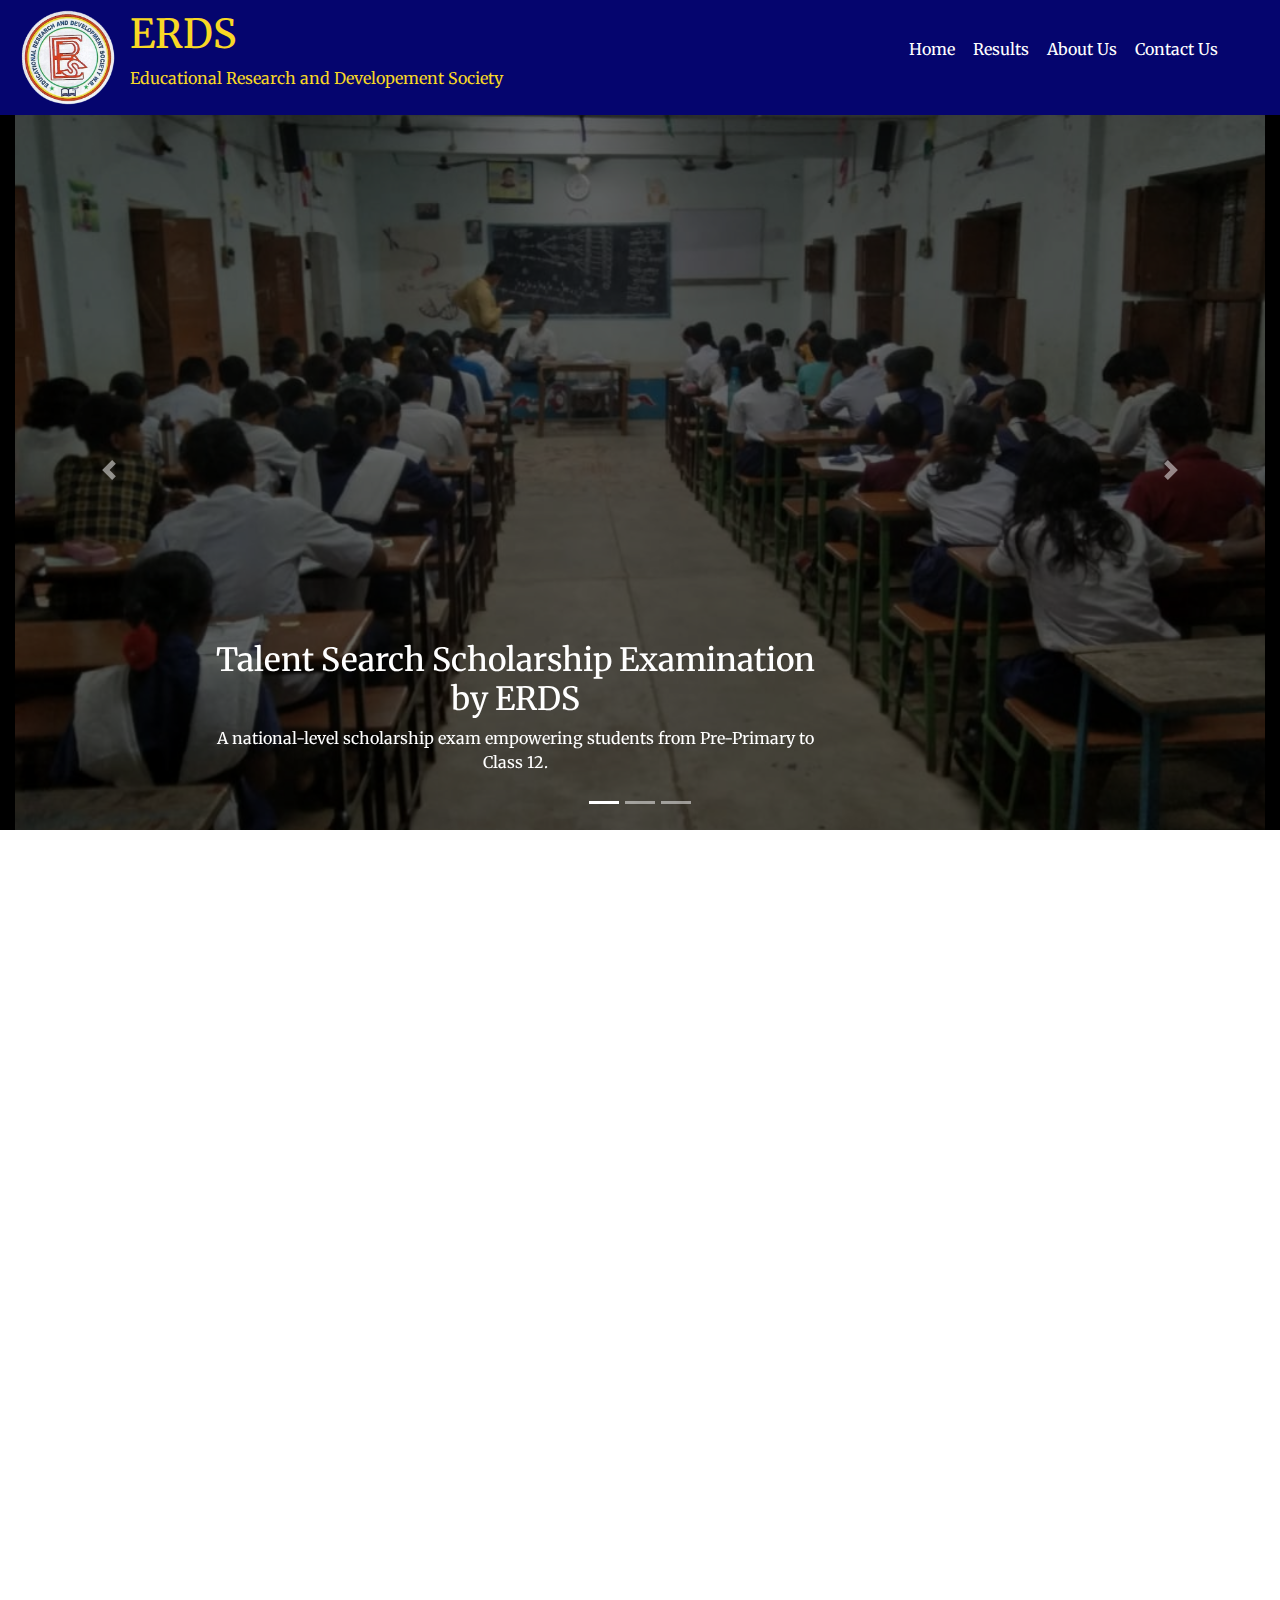
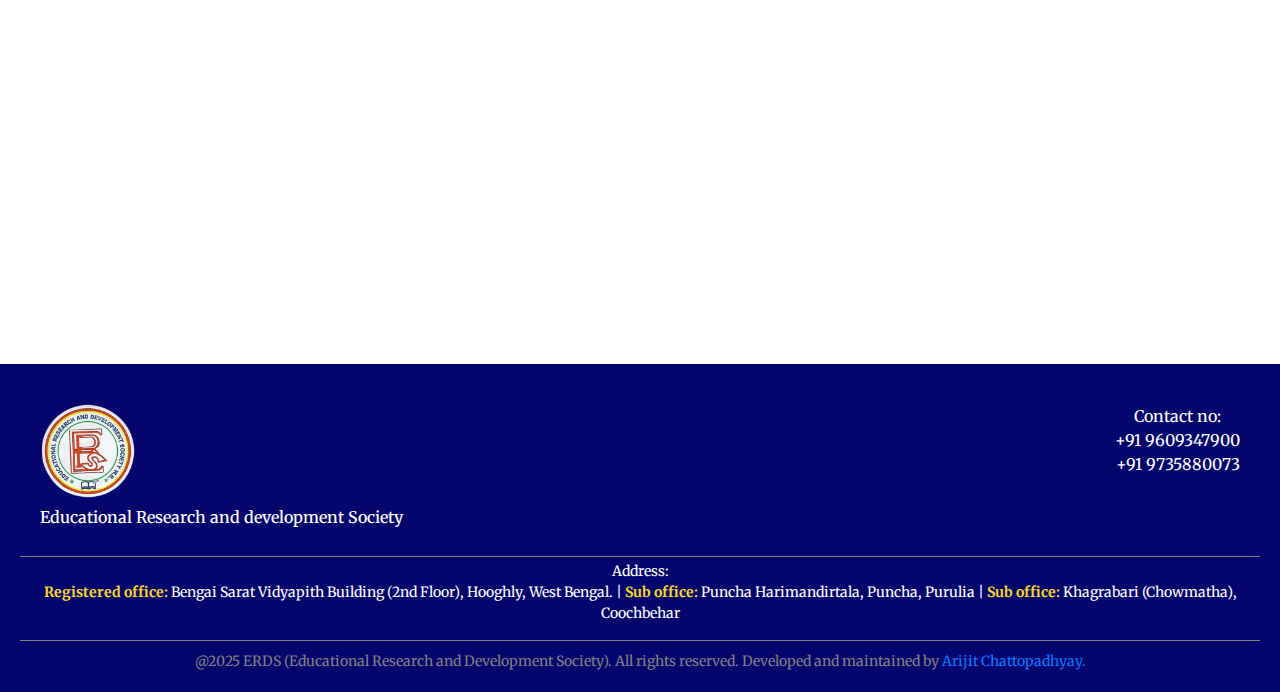
<file: index.html>
<!DOCTYPE html>
<html lang="en">

<head>
    <meta charset="UTF-8">
    <meta name="viewport" content="width=device-width, initial-scale=1.0">
    <meta http-equiv="X-UA-Compatible" content="ie=edge">
    <title>ERDS Talent Result – Official Online Result Portal</title>
    <meta name="description" content="Check ERDS Talent Exam results instantly. Search candidates, view scores, and access official result updates directly from the ERDS Talent Result portal." />
    <link rel="canonical" href="https://talenterds.netlify.app/" />
    <link rel="stylesheet" href="https://cdnjs.cloudflare.com/ajax/libs/twitter-bootstrap/4.6.0/css/bootstrap.min.css">
    <link rel="stylesheet" href="https://cdnjs.cloudflare.com/ajax/libs/font-awesome/5.15.4/css/all.min.css">
    <link rel="stylesheet" href="./css/style.css">
    <link rel="shortcut icon" href="./images/erds-logo.png" type="image/x-icon" sizes="32x32">


    <script type="application/ld+json">
{
  "@context": "https://schema.org",
  "@type": ["Organization","WebSite"],
  "name": "ERDS Talent Result",
  "url": "https://erdstalent.netlify.app/",
  "logo": "https://erdstalent.netlify.app/assets/logo.png",
  "potentialAction": {
    "@type": "SearchAction",
    "target": "https://erdstalent.netlify.app/result.html?q={search_term_string}",
    "query-input": "required name=search_term_string"
  }
}
</script>


</head>

<body>
    <!-- Header -->
    <header class="navbar">
        <div class="nav-logo">
            <img src="./images/erds-logo.png" alt="" class="src">
            <div>
                <h1>ERDS</h1>
                <span>Educational Research and Developement Society</span>
            </div>
        </div>

        <div class="nav-menu">
            <ul>
                <li><a href="index.html">Home</a></li>
                <li><a href="result.html">Results</a></li>
                <li><a href="about.html">About Us</a></li>
                <li><a href="contact.html">Contact Us</a></li>
                <li> <span class="navbar-toggler-icon"></span></li>


            </ul>
        </div>

    </header>



    <!-- Image slider -->
    <div class="container-fluid" id="slider-container">
        <div id="carouselExampleCaptions" class="carousel slide" data-ride="carousel">
            <ol class="carousel-indicators">
                <li data-target="#carouselExampleCaptions" data-slide-to="0" class="active"></li>
                <li data-target="#carouselExampleCaptions" data-slide-to="1"></li>
                <li data-target="#carouselExampleCaptions" data-slide-to="2"></li>
            </ol>
            <div class="carousel-inner">
                <div class="carousel-item active">
                    <img src="./images/banner1.jpg" class="d-block w-100" alt="...">
                    <div class="carousel-caption w-50 d-none d-md-block">
                        <h2>Talent Search Scholarship Examination by ERDS</h2>
                        <p>A national-level scholarship exam empowering students from Pre-Primary to Class 12.</p>
                    </div>
                </div>
                <div class="carousel-item">
                    <img src="./images/banner2.jpg" class="d-block w-100" alt="...">
                    <div class="carousel-caption w-50 d-none d-md-block">
                        <h2>Unlock Your Academic Potential with TSSE</h2>
                        <p>ERDS rewards excellence through TSSE—designed to discover and support bright young minds.</p>
                    </div>
                </div>
                <div class="carousel-item">
                    <img src="./images/banner3.jpg" class="d-block w-100" alt="...">
                    <div class="carousel-caption w-50 d-none d-md-block">
                        <h2>ERDS Presents TSSE: Recognizing Talent, Rewarding Merit</h2>
                        <p>Participate in the Talent Search Scholarship Examination and take your first step toward a
                            brighter educational future.</p>
                    </div>
                </div>
            </div>
            <button class="carousel-control-prev" type="button" data-target="#carouselExampleCaptions"
                data-slide="prev">
                <span class="carousel-control-prev-icon" aria-hidden="true"></span>
                <span class="sr-only">Previous</span>
            </button>
            <button class="carousel-control-next" type="button" data-target="#carouselExampleCaptions"
                data-slide="next">
                <span class="carousel-control-next-icon" aria-hidden="true"></span>
                <span class="sr-only">Next</span>
            </button>
        </div>
    </div>

    <!-- About us -->
    <section class="about-section" data-aos="fade-up">
        <h4>About us</h4>
        <div class="about-content">
            <div class="container-left">
                <p>The Educational Research and Development Society has launched the Talent Search Scholarship Exam as a
                    special initiative to support and recognize meritorious students across West Bengal. This exam aims
                    to identify and nurture students' talents by assessing their subject knowledge, mental ability, and
                    language skills through structured tests like SAT (Subject Ability Test), MAT (Mental Ability Test),
                    and LAT (Language Ability Test). It provides a comprehensive evaluation of a student’s academic
                    strengths and weaknesses. After the exam, each participant receives a computerized report card
                    detailing their performance, which helps them understand their capabilities and areas that need
                    improvement. This program not only encourages academic growth but also prepares students for various
                    competitive examinations such as those for banking, railways, SSC, PSC, WBCS, IAS, and
                    IPS...........
                </p>
                <button class="read-more">
                    <a href="about.html">Read More</a>

                </button>
            </div>
            <div class="container-right">
                <img src="./images/about.jpg" alt="" class="src">
            </div>
        </div>


        </div>
    </section>

    <!-- Service -->
    <section class="services" data-aos="fade-up">
        <h4>Our Services</h4>
        <div class="service-card">
            <div class="card-body">
                <div class="card-img">
                    <img src="./images/cardimage1.jpg" alt="">
                </div>
                <div class="card-heading">
                    <h5>Talent Search Scholarship Examination</h5>
                </div>
                <a href="talentdetails.html"><button class="card-btn">
                        Read More
                    </button></a>

            </div>
            <div class="card-body">
                <div class="card-img">
                    <img src="./images/cardimage2.jpg" alt="">
                </div>
                <div class="card-heading">
                    <h5>Drawing Competetion</h5>
                </div>
                <a href="#"><button class="card-btn">
                        Read More
                    </button></a>

            </div>
            <!-- <div class="card-body">
                <div class="card-img">
                    <img src="./images/cardimage3.jpg" alt="">
                </div>
                <div class="card-heading">
                    <h5>Relif Fund</h5>
                </div>
                <button class="card-btn">
                    <a href="#">Read More</a>
                </button>
            </div> -->
        </div>
    </section>

    <!-- Gallery section -->

    <section class="gallery" data-aos="fade-up">
        <h4>Gallery</h4>

        <div id="multiCardCarousel" class="carousel slide" data-ride="carousel">
            <div class="carousel-inner">

                <!-- First Slide -->
                <div class="carousel-item active">
                    <div class="d-flex justify-content-around">
                        <div class="card" style="width: 20rem; padding: 20px; background-color: #05056E;">
                            <img src="./images/galleryimg1.jpg" class="card-img-top" alt="...">

                        </div>
                        <div class="card" style="width: 20rem; padding: 20px; background-color: #05056E; ">
                            <img src="./images/galleryimg2.jpg" class="card-img-top" alt="...">

                        </div>
                        <div class="card" style="width: 20rem; padding: 20px; background-color: #05056E;">
                            <img src="./images/galleryimg13.jpg" class="card-img-top" alt="...">

                        </div>
                    </div>
                </div>

                <!-- Second Slide -->
                <div class="carousel-item">
                    <div class="d-flex justify-content-around">
                        <div class="card" style="width: 20rem; padding: 20px; background-color: #05056E;">
                            <img src="./images/galleryimg12.jpg" class="card-img-top" alt="...">

                        </div>
                        <div class="card" style="width: 20rem; padding: 20px; background-color: #05056E;">
                            <img src="./images/galleryimg11.jpg" class="card-img-top" alt="...">

                        </div>
                        <div class="card" style="width: 20rem; padding: 20px; background-color: #05056E;">
                            <img src="./images/galleryimg10.jpg" class="card-img-top" alt="...">

                        </div>
                    </div>
                </div>

            </div>

            <!-- Controls -->
            <a class="carousel-control-prev" href="#multiCardCarousel" role="button" data-slide="prev">
                <span class="carousel-control-prev-icon"></span>
            </a>
            <a class="carousel-control-next" href="#multiCardCarousel" role="button" data-slide="next">
                <span class="carousel-control-next-icon"></span>
            </a>
        </div>
    </section>


    <footer>
        <div class="footer-body">
            <div class="brand-name">
                <img src="./images/erds-logo.png" alt="" class="src">
                <div>
                    <h6>Educational Research and development Society</h6>
                </div>
            </div>
            <div class="foooter-right">
                <div class="contact">
                    <p>Contact no: <br>
                        <a href="tel:+919609347900">+91 9609347900</a><br>
                        <a href="tel:+919735880073">+91 9735880073</a> <br>

                    </p>
                </div>

            </div>
        </div>

        <div class="address">
            <p> Address: <br>
                <span>Registered office: </span> Bengai Sarat Vidyapith Building (2nd Floor), Hooghly, West Bengal. |
                <span>Sub office: </span> Puncha Harimandirtala, Puncha, Purulia |
                <span>Sub office: </span> Khagrabari (Chowmatha), Coochbehar
            </p>
        </div>

        <div class="copyright">
            @2025 ERDS (Educational Research and Development Society). All rights reserved.
            Developed and maintained by <a href="https://bento.me/arijit-chattopadhyay" target="_blank"> Arijit
                Chattopadhyay. </a>
        </div>


    </footer>

    <script src="https://cdnjs.cloudflare.com/ajax/libs/jquery/3.5.1/jquery.min.js"></script>
    <script src="https://cdnjs.cloudflare.com/ajax/libs/popper.js/1.16.1/umd/popper.min.js"></script>
    <script src="https://cdnjs.cloudflare.com/ajax/libs/twitter-bootstrap/4.6.0/js/bootstrap.min.js"></script>
    <link href="https://unpkg.com/aos@2.3.1/dist/aos.css" rel="stylesheet">
    <script src="https://unpkg.com/aos@2.3.1/dist/aos.js"></script>
    <script src="./js/script.js"></script>
    <script>
        AOS.init();
    </script>

</body>

</html>
</file>
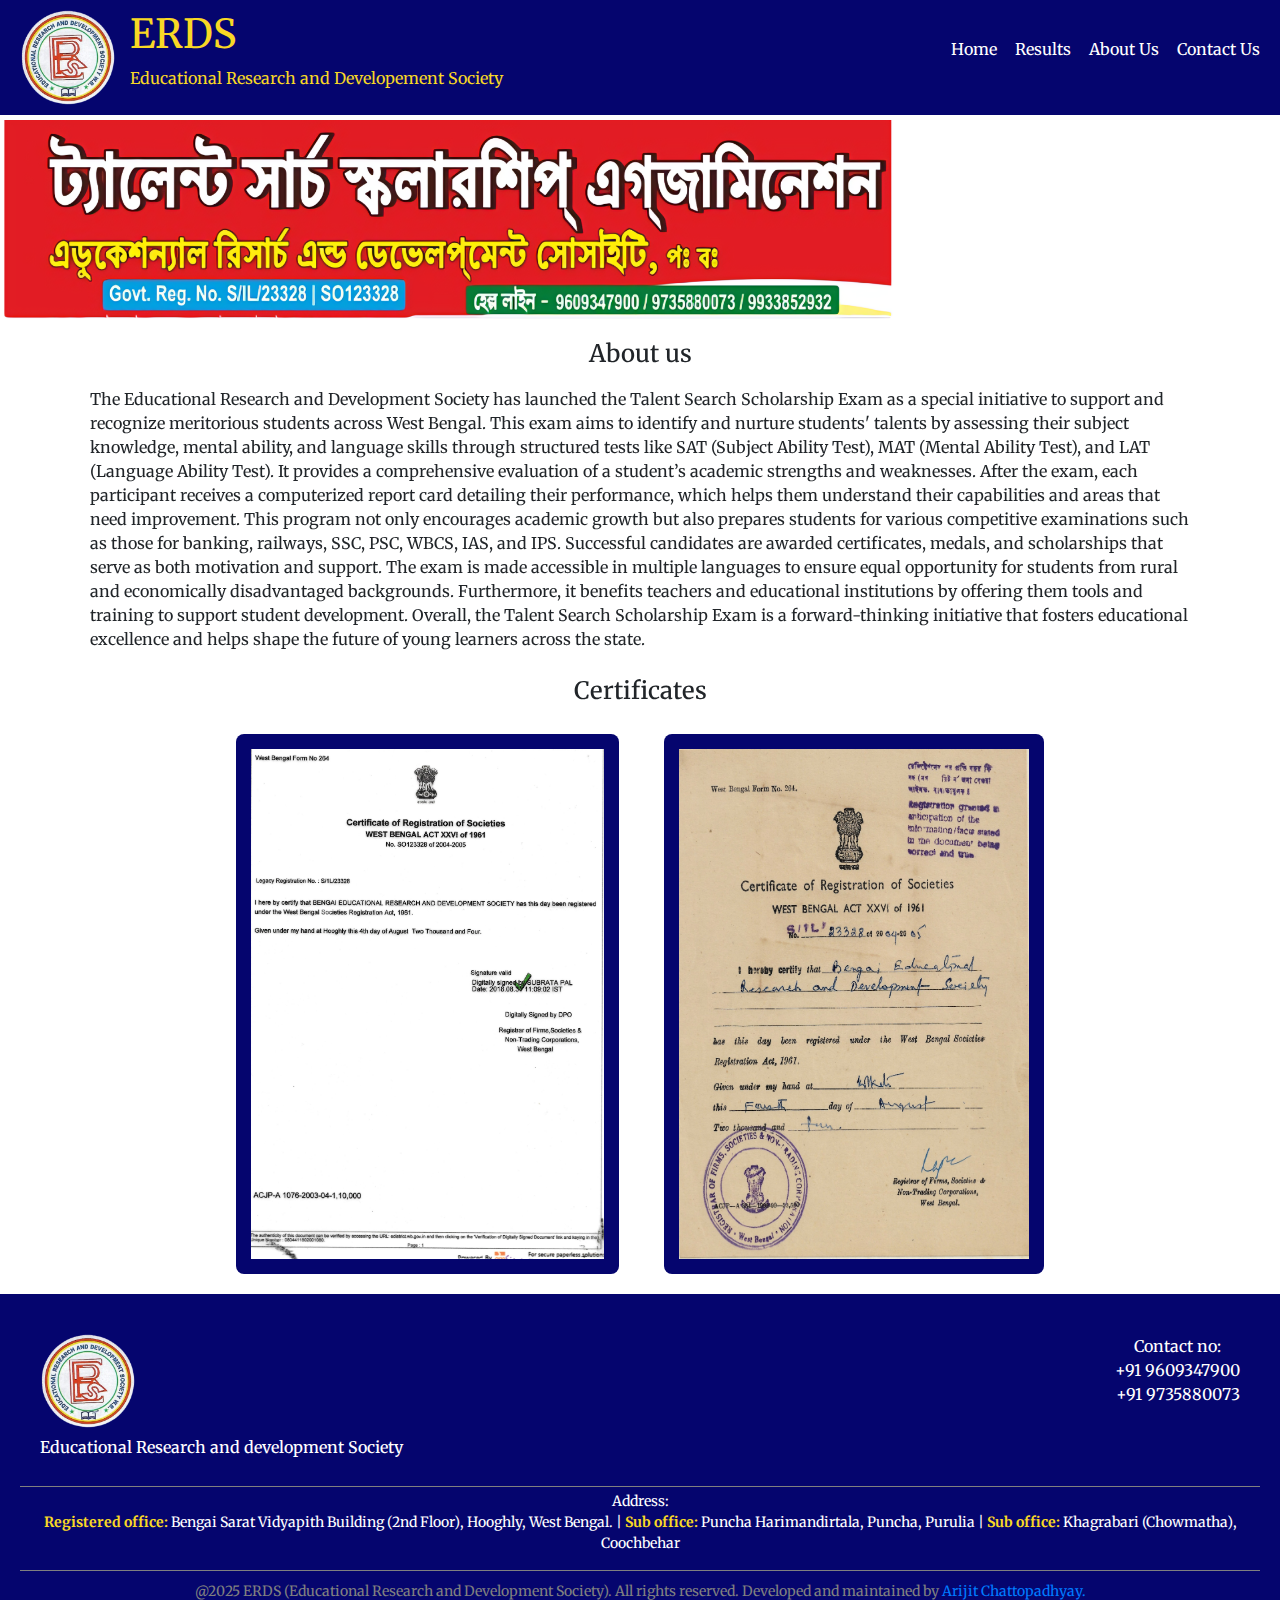
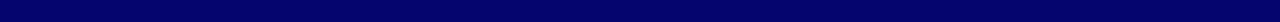
<file: about.html>
<!DOCTYPE html>
<html lang="en">

<head>
    <meta charset="UTF-8">
    <meta name="viewport" content="width=device-width, initial-scale=1.0">
    <meta http-equiv="X-UA-Compatible" content="ie=edge">
    <title>About ERDS Talent Result – Learn More About Us</title>
<meta name="description" content="Find out more about the ERDS Talent Result portal, its mission, and how it helps students and candidates check their exam results online." />
<link rel="canonical" href="https://talenterds.netlify.app/about.html" />
    <link rel="stylesheet" href="https://cdnjs.cloudflare.com/ajax/libs/twitter-bootstrap/4.6.0/css/bootstrap.min.css">
    <link rel="stylesheet" href="https://cdnjs.cloudflare.com/ajax/libs/font-awesome/5.15.4/css/all.min.css">
    <link rel="stylesheet" href="./css/style.css">
    <link rel="shortcut icon" href="./images/erds-logo.png" type="image/x-icon" sizes="32x32">
   
</head>

<body>
    <!-- Header -->
    <header class="navbar">
        <div class="nav-logo">
            <img src="./images/erds-logo.png" alt="" class="src">
            <div>
                <h1>ERDS</h1>
                <span>Educational Research and Developement Society</span>
            </div>
        </div>

        <div class="nav-menu">
            <ul>
                <li><a href="index.html">Home</a></li>
                <li><a href="result.html">Results</a></li>
                <li><a href="about.html">About Us</a></li>
                <li><a href="contact.html">Contact Us</a></li>


            </ul>
        </div>
    </header>

    <section class="about-banner">
        <img src="./images/aboutbanner (1).png" alt="" class="src">
    </section>

    <!-- About section -->
      <section class="about-section" data-aos="fade-up" >
        <h4>About us</h4>
        <div class="about-content">
            <div class="container-left" style="max-width: 1100px; margin: auto;">
                <p style="text-align:left;">The Educational Research and Development Society has launched the Talent Search Scholarship Exam as a special initiative to support and recognize meritorious students across West Bengal. This exam aims to identify and nurture students' talents by assessing their subject knowledge, mental ability, and language skills through structured tests like SAT (Subject Ability Test), MAT (Mental Ability Test), and LAT (Language Ability Test). It provides a comprehensive evaluation of a student’s academic strengths and weaknesses. After the exam, each participant receives a computerized report card detailing their performance, which helps them understand their capabilities and areas that need improvement. This program not only encourages academic growth but also prepares students for various competitive examinations such as those for banking, railways, SSC, PSC, WBCS, IAS, and IPS. Successful candidates are awarded certificates, medals, and scholarships that serve as both motivation and support. The exam is made accessible in multiple languages to ensure equal opportunity for students from rural and economically disadvantaged backgrounds. Furthermore, it benefits teachers and educational institutions by offering them tools and training to support student development. Overall, the Talent Search Scholarship Exam is a forward-thinking initiative that fosters educational excellence and helps shape the future of young learners across the state.
                </p>
                <!-- <button class="read-more">
                    <a href="about.html">Read More</a>

                </button> -->
            </div>            
        </div>    
        </div>


        <div class="certifications" data-aos="fade-up">
            <h4>Certificates</h4>
            <div class="certificates">
                <div class="certificates-card">
                    <img src="./images/erds  certiuficate new.jpg" alt="" class="src" id="first-cert">

                </div>
                <div class="certificates-card">
                    <img src="./images/erds certificate2 new.jpg" alt="" class="src" id="second-cert">

                </div>
            </div>
        </div>

    </section>




    <footer>
        <div class="footer-body">
        <div class="brand-name">
            <img src="./images/erds-logo.png" alt="" class="src">
            <div>
                <h6>Educational Research and development Society</h6>
            </div>
        </div>
        <div class="foooter-right">
            <div class="contact">
                <p>Contact no: <br>
                    <a href="tel:+919609347900">+91 9609347900</a><br>
                    <a href="tel:+919735880073">+91 9735880073</a> <br>

                </p>
            </div>          
          
        </div>
        </div>

        <div class="address">
                <p> Address:  <br>                  
                  <span>Registered office: </span> Bengai Sarat Vidyapith Building (2nd Floor), Hooghly, West Bengal. | 
                  <span>Sub office: </span> Puncha Harimandirtala, Puncha, Purulia | 
                  <span>Sub office: </span> Khagrabari (Chowmatha), Coochbehar
                </p>
            </div>

          <div class="copyright">
                @2025 ERDS (Educational Research and Development Society). All rights reserved.
                Developed and maintained by <a href="https://bento.me/arijit-chattopadhyay" target="_blank"> Arijit Chattopadhyay. </a>
            </div>


    </footer>

    <script src="https://cdnjs.cloudflare.com/ajax/libs/jquery/3.5.1/jquery.min.js"></script>
    <script src="https://cdnjs.cloudflare.com/ajax/libs/popper.js/1.16.1/umd/popper.min.js"></script>
    <script src="https://cdnjs.cloudflare.com/ajax/libs/twitter-bootstrap/4.6.0/js/bootstrap.min.js"></script>
    <link href="https://unpkg.com/aos@2.3.1/dist/aos.css" rel="stylesheet">
    <script src="https://unpkg.com/aos@2.3.1/dist/aos.js"></script>
     <script src="./js/script.js"></script>

    <script>
        AOS.init();
    </script>

</body>

</html>
</file>
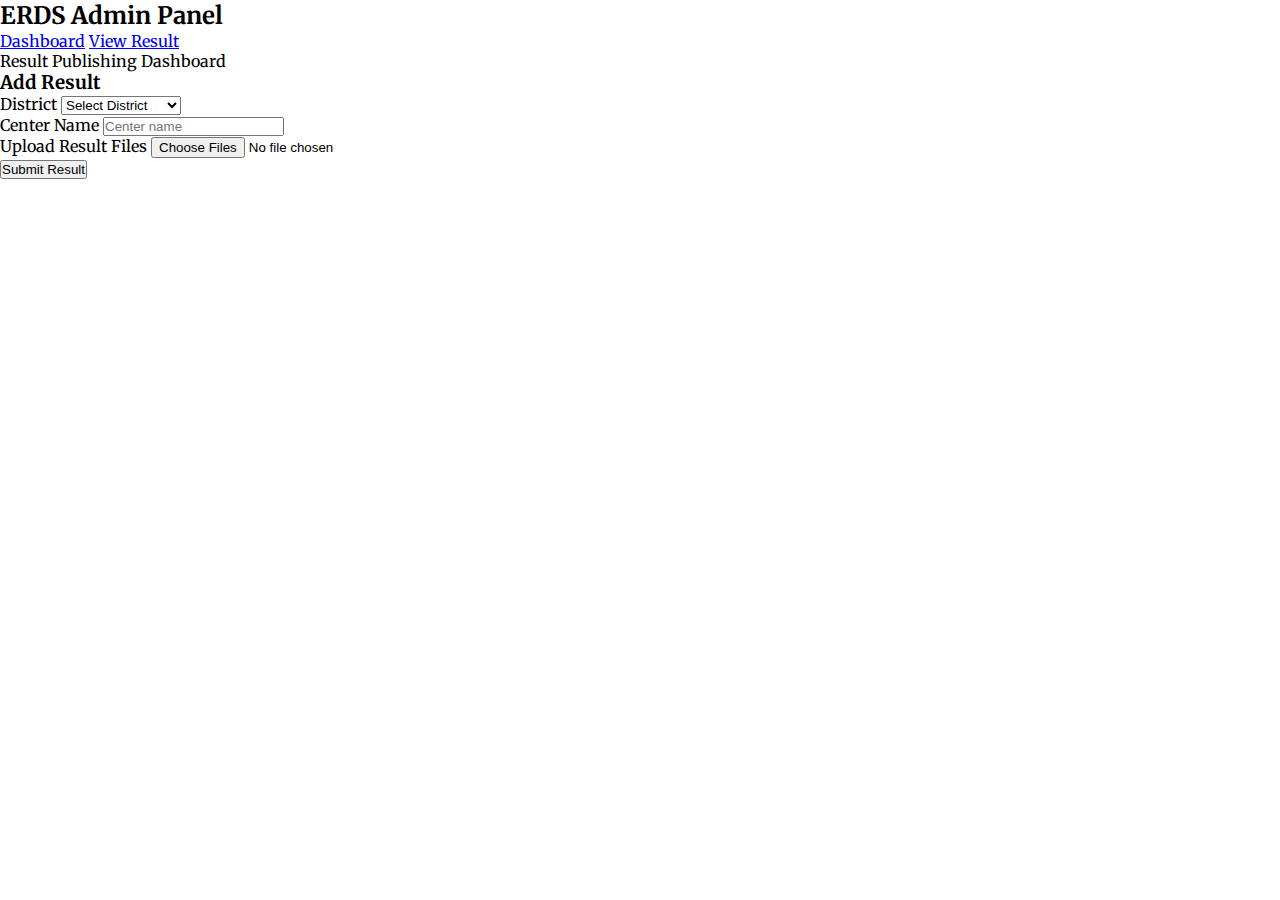
<file: dashboard.html>
<!doctype html>
<html lang="en">
  <head>
    <meta charset="UTF-8" />
    <meta name="viewport" content="width=device-width, initial-scale=1.0" />
    <title>ERDS Dashboard</title>
    <link rel="stylesheet" href="./css/style.css" />
  </head>
  <body>
    <div class="dashboard">
      <div class="sidebar">
        <h2>ERDS Admin Panel</h2>
        <a href="dashboard.html">Dashboard</a>
        <a href="view.html">View Result</a>
        <!-- <a href="manage.html">Manage Results</a> -->
      </div>

      <div class="main">
        <div class="header">Result Publishing Dashboard</div>


        <div class="card">
          <h3>Add Result</h3>
          <form>
            <div class="form-group">
              <label>District</label>
              <select>
                <option value="">Select District</option>
                <option>Bankura</option>
                <option>Hooghly</option>
                <option>Howrah</option>
                <option>Purba Burdwan</option>
                <option>Pasch Burdwan</option>
                <option>Birbhum</option>
                <option>Coochbihar</option>
                <option>Alipurduar</option>
                <option>Jhargram</option>
                <option>Pash Medinipur</option>
                <option>Purba Medinipur</option>
                <option>Purulia</option>
                <option>Mursidabad</option>
              </select>
            </div>

            <div class="form-group">
              <label>Center Name</label>
              <input type="text" placeholder="Center name" />
            </div>

            <div class="form-group">
              <label>Upload Result Files</label>
              <input type="file" multiple />
            </div>

            <button class="submit-btn">Submit Result</button>
          </form>
        </div>
      </div>
    </div>
  </body>
</html>
</file>
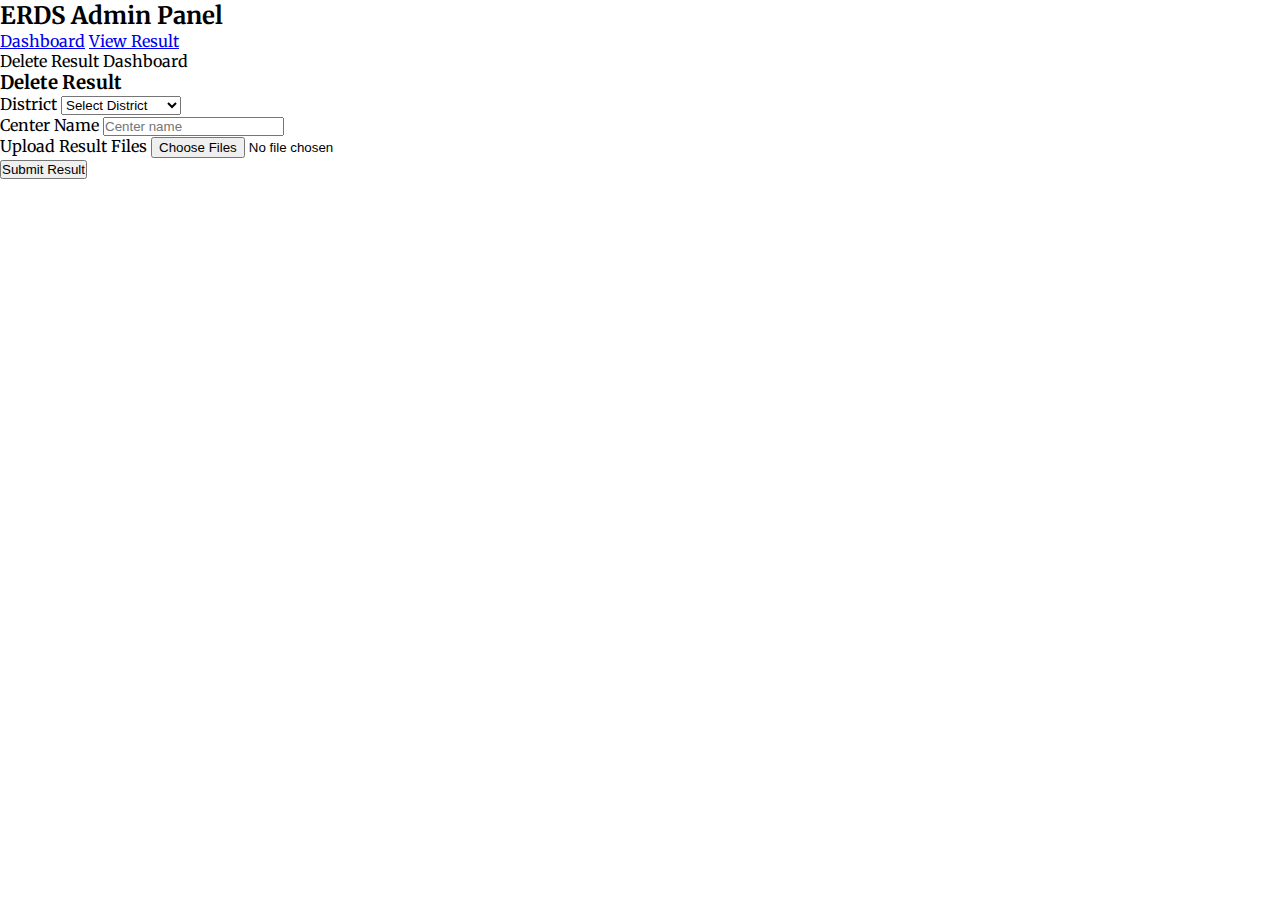
<file: deleteResult.html>
<!DOCTYPE html>
<html lang="en">
<head>
    <meta charset="UTF-8">
    <meta name="viewport" content="width=device-width, initial-scale=1.0">
    <title>Add Result</title>
    <link rel="stylesheet" href="./css/style.css">
</head>
<body>
    <div class="dashboard">
      <div class="sidebar">
        <h2>ERDS Admin Panel</h2>
        <a href="dashboard.html">Dashboard</a>
        <a href="view.html">View Result</a>
        <!-- <a href="manage.html">Manage Results</a> -->
      </div>

      <div class="main">
        <div class="header">Delete Result Dashboard</div>

    <div class="card">
          <h3>Delete Result</h3>
          <form>
            <div class="form-group">
              <label>District</label>
              <select>
                <option value="">Select District</option>
                <option>Bankura</option>
                <option>Hooghly</option>
                <option>Howrah</option>
                <option>Purba Burdwan</option>
                <option>Pasch Burdwan</option>
                <option>Birbhum</option>
                <option>Coochbihar</option>
                <option>Alipurduar</option>
                <option>Jhargram</option>
                <option>Pash Medinipur</option>
                <option>Purba Medinipur</option>
                <option>Purulia</option>
                <option>Mursidabad</option>
              </select>
            </div>

            <div class="form-group">
              <label>Center Name</label>
              <input type="text" placeholder="Center name" />
            </div>

            <div class="form-group">
              <label>Upload Result Files</label>
              <input type="file" multiple />
            </div>

            <button class="submit-btn">Submit Result</button>
          </form>
        </div>
    </div>
</div>
    
</body>
</html>
</file>
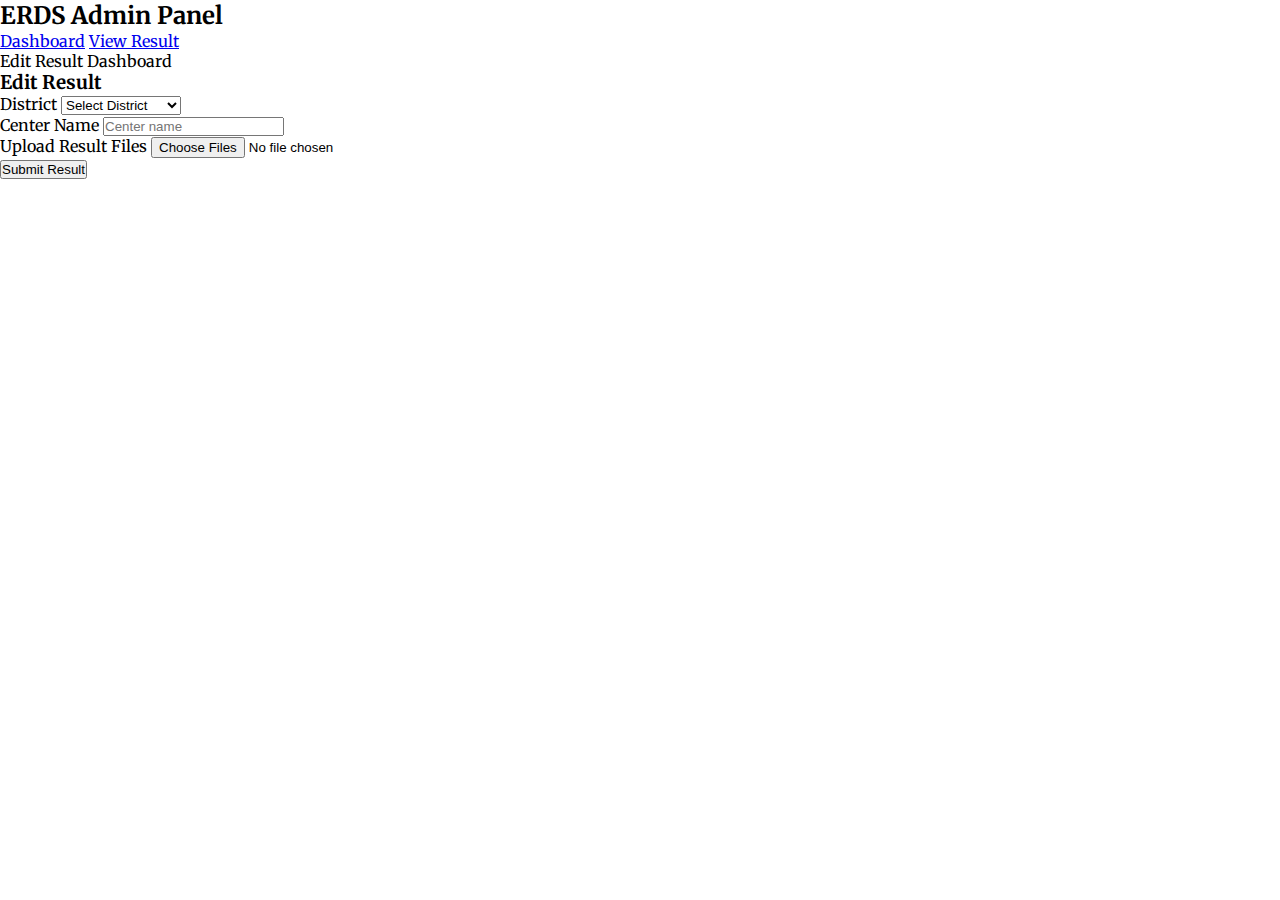
<file: editResult.html>
<!DOCTYPE html>
<html lang="en">
<head>
    <meta charset="UTF-8">
    <meta name="viewport" content="width=device-width, initial-scale=1.0">
    <title>Add Result</title>
    <link rel="stylesheet" href="./css/style.css">
</head>
<body>
    <div class="dashboard">
      <div class="sidebar">
        <h2>ERDS Admin Panel</h2>
        <a href="dashboard.html">Dashboard</a>
        <a href="view.html">View Result</a>
        <!-- <a href="manage.html">Manage Results</a> -->
      </div>

      <div class="main">
        <div class="header">Edit Result Dashboard</div>

    <div class="card">
          <h3>Edit Result</h3>
          <form>
            <div class="form-group">
              <label>District</label>
              <select>
                <option value="">Select District</option>
                <option>Bankura</option>
                <option>Hooghly</option>
                <option>Howrah</option>
                <option>Purba Burdwan</option>
                <option>Pasch Burdwan</option>
                <option>Birbhum</option>
                <option>Coochbihar</option>
                <option>Alipurduar</option>
                <option>Jhargram</option>
                <option>Pash Medinipur</option>
                <option>Purba Medinipur</option>
                <option>Purulia</option>
                <option>Mursidabad</option>
              </select>
            </div>

            <div class="form-group">
              <label>Center Name</label>
              <input type="text" placeholder="Center name" />
            </div>

            <div class="form-group">
              <label>Upload Result Files</label>
              <input type="file" multiple />
            </div>

            <button class="submit-btn">Submit Result</button>
          </form>
        </div>
    </div>
</div>
    
</body>
</html>
</file>
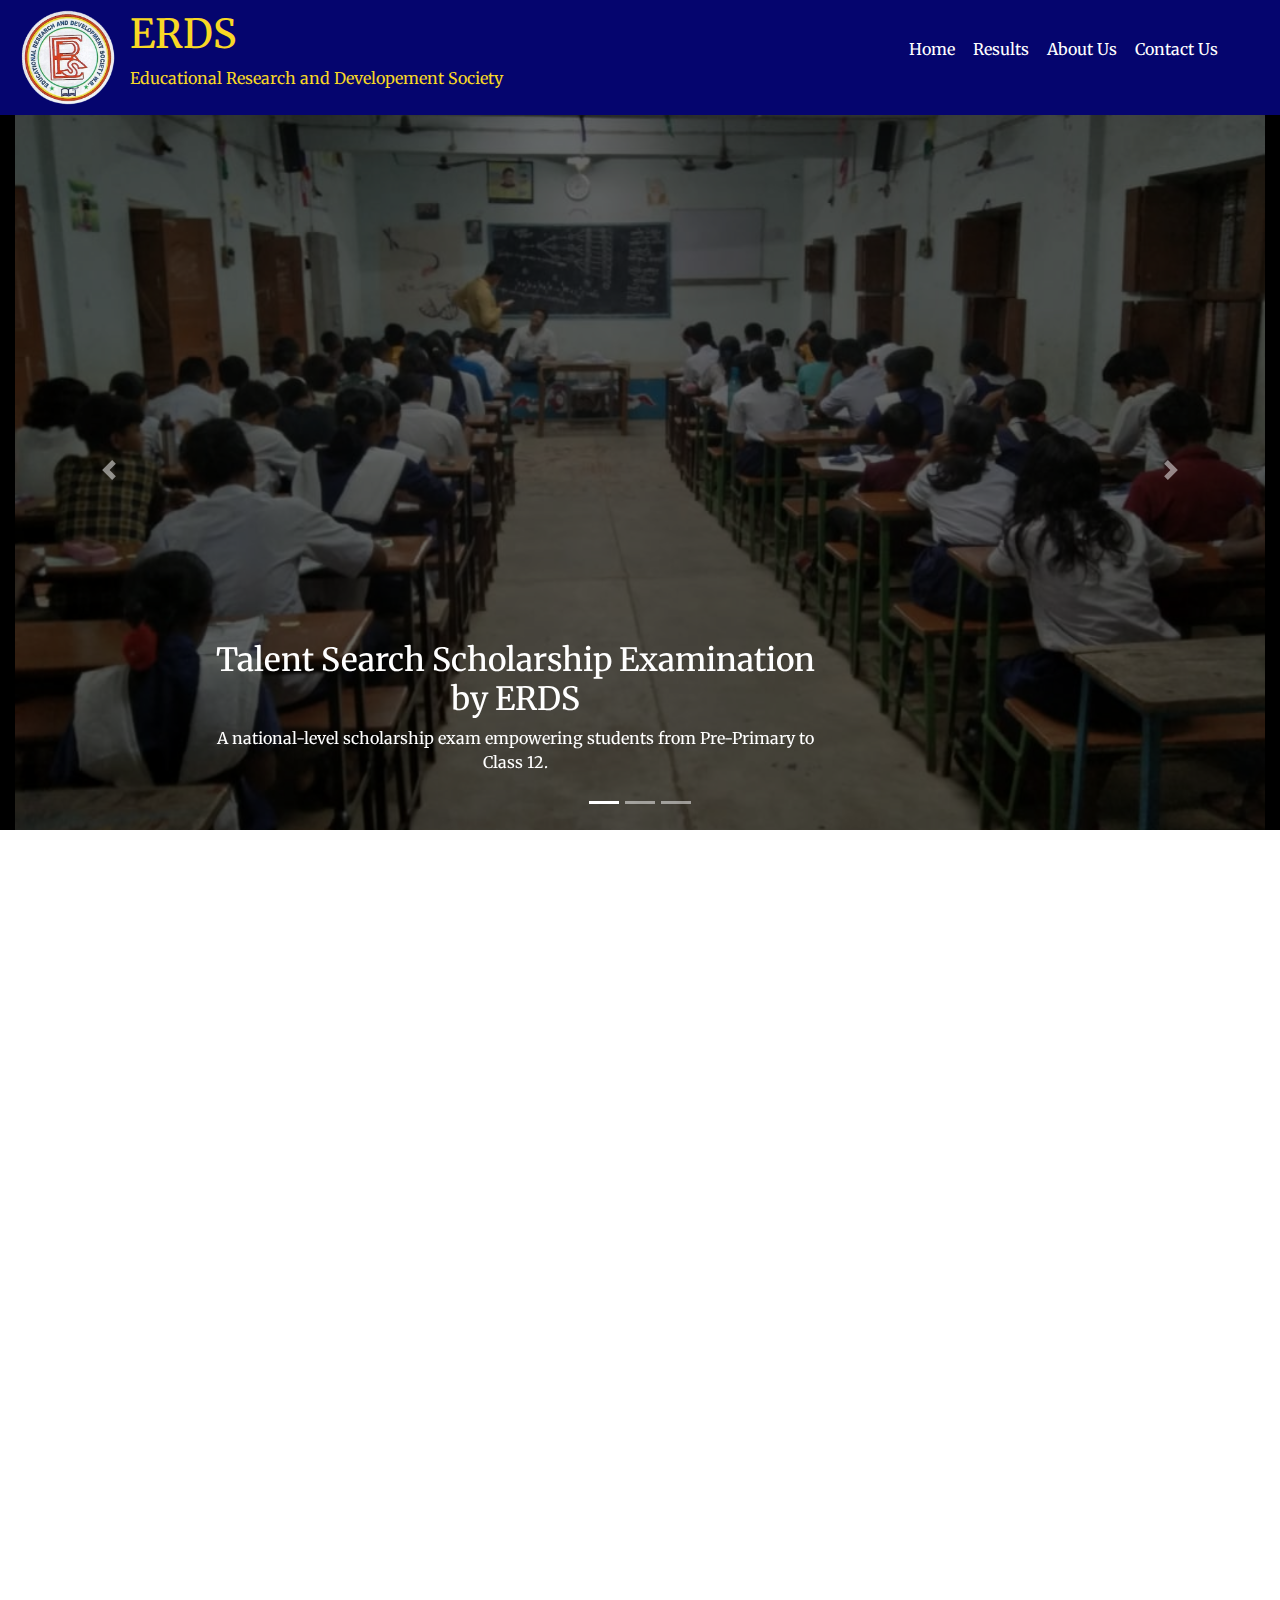
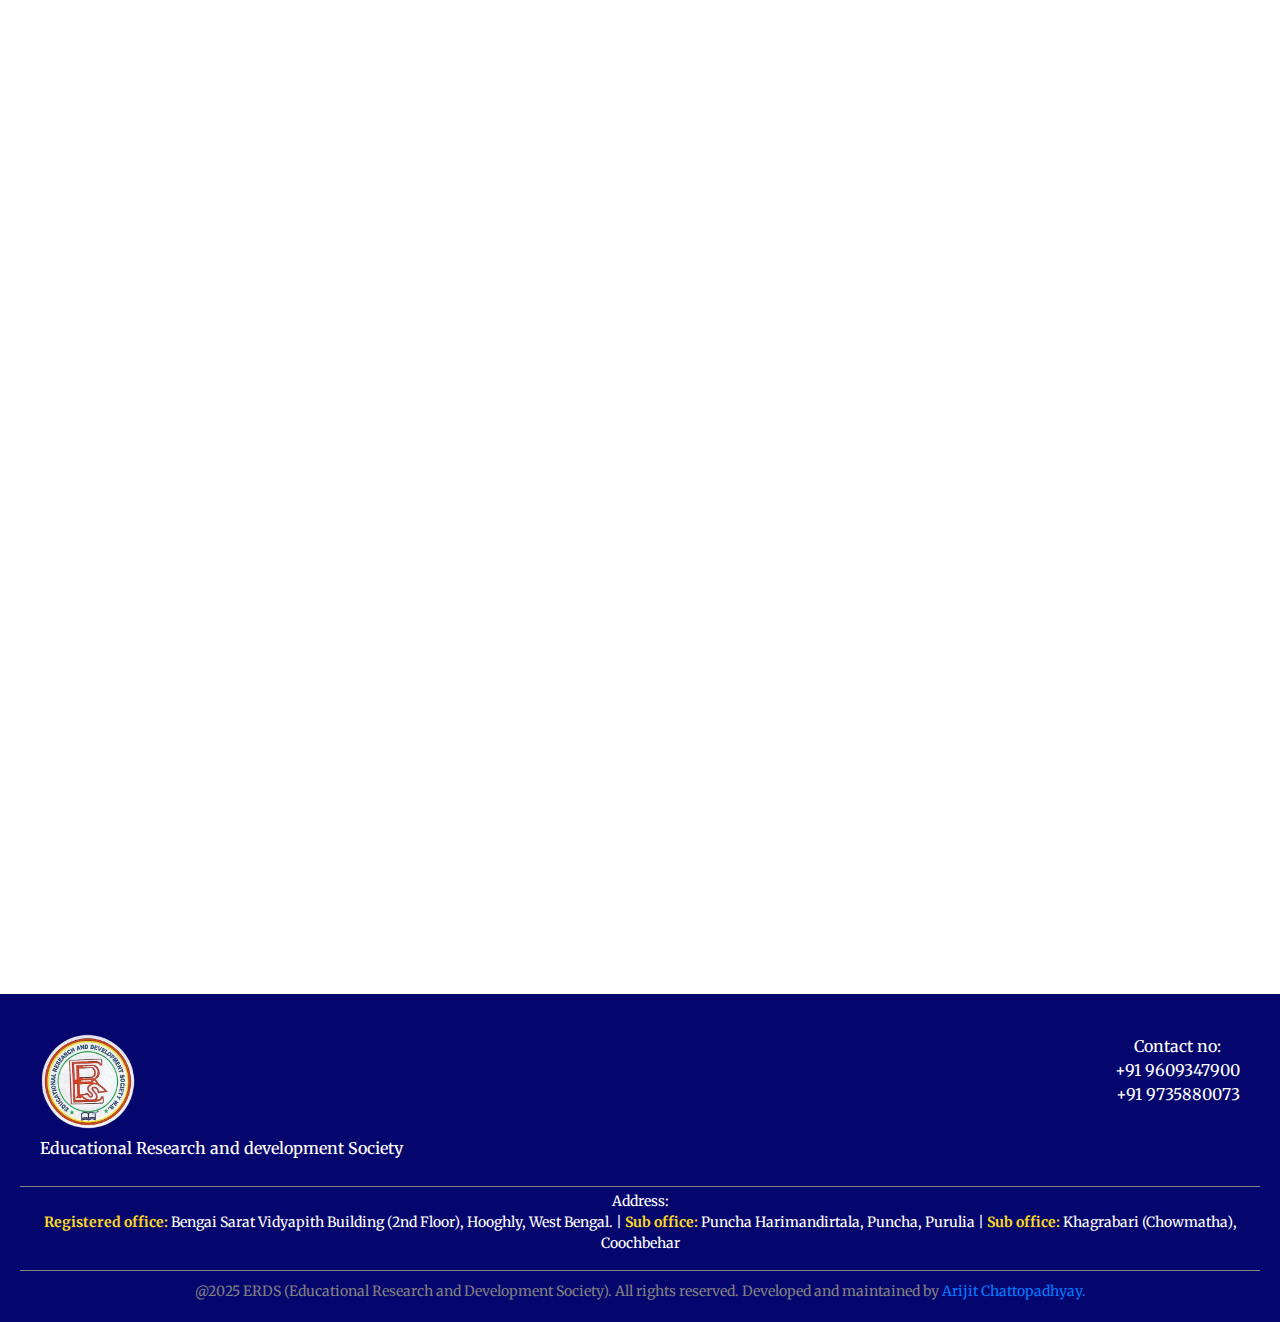
<file: talentdetails.html>
<!DOCTYPE html>
<html lang="en">

<head>
    <meta charset="UTF-8">
    <meta name="viewport" content="width=device-width, initial-scale=1.0">
    <meta http-equiv="X-UA-Compatible" content="ie=edge">
   <title>ERDS Talent Details – Candidate Information & Scores</title>
<meta name="description" content="View detailed information about ERDS Talent candidates, including exam results, scores, and profile details from the official portal." />
<link rel="canonical" href="https://talenterds.netlify.app/talentdetails.html" />
    <link rel="stylesheet" href="https://cdnjs.cloudflare.com/ajax/libs/twitter-bootstrap/4.6.0/css/bootstrap.min.css">
    <link rel="stylesheet" href="https://cdnjs.cloudflare.com/ajax/libs/font-awesome/5.15.4/css/all.min.css">
    <link rel="stylesheet" href="./css/style.css">
    <link rel="shortcut icon" href="./images/erds-logo.png" type="image/x-icon" sizes="32x32">
    <title>ERDS</title>
</head>

<body>
    <!-- Header -->
    <header class="navbar">
        <div class="nav-logo">
            <img src="./images/erds-logo.png" alt="" class="src">
            <div>
                <h1>ERDS</h1>
                <span>Educational Research and Developement Society</span>
            </div>
        </div>

        <div class="nav-menu">
            <ul>
                <li><a href="index.html">Home</a></li>
                <li><a href="result.html">Results</a></li>
                <li><a href="about.html">About Us</a></li>
                <li><a href="contact.html">Contact Us</a></li>
                <li> <span class="navbar-toggler-icon"></span></li>


            </ul>
        </div>

    </header>



    <!-- Image slider -->
    <div class="container-fluid" id="slider-container">
        <div id="carouselExampleCaptions" class="carousel slide" data-ride="carousel">
            <ol class="carousel-indicators">
                <li data-target="#carouselExampleCaptions" data-slide-to="0" class="active"></li>
                <li data-target="#carouselExampleCaptions" data-slide-to="1"></li>
                <li data-target="#carouselExampleCaptions" data-slide-to="2"></li>
            </ol>
            <div class="carousel-inner">
                <div class="carousel-item active">
                    <img src="./images/banner1.jpg" class="d-block w-100" alt="...">
                    <div class="carousel-caption w-50 d-none d-md-block">
                        <h2>Talent Search Scholarship Examination by ERDS</h2>
                        <p>A national-level scholarship exam empowering students from Pre-Primary to Class 12.</p>
                    </div>
                </div>
                <div class="carousel-item">
                    <img src="./images/banner2.jpg" class="d-block w-100" alt="...">
                    <div class="carousel-caption w-50 d-none d-md-block">
                        <h2>Unlock Your Academic Potential with TSSE</h2>
                        <p>ERDS rewards excellence through TSSE—designed to discover and support bright young minds.</p>
                    </div>
                </div>
                <div class="carousel-item">
                    <img src="./images/banner3.jpg" class="d-block w-100" alt="...">
                    <div class="carousel-caption w-50 d-none d-md-block">
                        <h2>ERDS Presents TSSE: Recognizing Talent, Rewarding Merit</h2>
                        <p>Participate in the Talent Search Scholarship Examination and take your first step toward a
                            brighter educational future.</p>
                    </div>
                </div>
            </div>
            <button class="carousel-control-prev" type="button" data-target="#carouselExampleCaptions"
                data-slide="prev">
                <span class="carousel-control-prev-icon" aria-hidden="true"></span>
                <span class="sr-only">Previous</span>
            </button>
            <button class="carousel-control-next" type="button" data-target="#carouselExampleCaptions"
                data-slide="next">
                <span class="carousel-control-next-icon" aria-hidden="true"></span>
                <span class="sr-only">Next</span>
            </button>
        </div>
    </div>

    <!-- Exam details -->
    <section class="exam-details" data-aos="fade-up">
        <h4>Talent Search Scholarship Examination Details</h4>
        <div class="exam-description">
            
            <ul>
                <li>
                    Educational Research and Development Society organizes the Talent Search Scholarship Exam.

                    The exam has two parts:
                    <ol>
                    Part 1 – MAT (Mental Ability Test)
                    </ol>

                    <ol>
                    Part 2 – SAT (Scholastic Aptitude Test)
                    </ol>
                    It is modeled after the National Talent Search Examination (NTSE) conducted by the Ministry of HRD,
                    Government of India, and NCERT.
                </li>

                <li>
                    Educational Research and Development Society conducts this Talent Search Scholarship Examination to
                    evaluate the merit of students.
                </li>

                <li>

                    Students are selected based on performance, and the top scorers are rewarded accordingly.
                </li>

                <li>
                    There is no negative marking in this exam. Students can answer freely without fear of losing marks.
                </li>
                <li>
                    The Educational Research and Development Society also works to prepare students for various
                    competitive
                    exams in the future.
                </li>

                <li>
                    Through this exam, students are familiarized with competitive exam patterns from an early age.
                </li>

                <li>
                    The result is provided to every student to help them understand their position, progress, and
                    potential.
                </li>

                <li>
                    The MAT exam trains students to sharpen their intelligence and logic-based skills which are crucial
                    for
                    success in national and international competitive exams.
                </li>

                <li>
                    This exam enhances a student's mental, intellectual, and analytical skills, and builds a strong base
                    for
                    competitive exams.
                </li>

                <li>
                    Students develop confidence and a solid foundation for future career paths (like IAS, IPS, Banking,
                    Railways, Management, PSC, SSC, etc.) through such exams.
                </li>
                

            </ul>
            <div class="syllabus-body">                
                <h5>Syllabus and Marks Distribution</h5>
                

                <div class="syllabus-content">
                <ul>
                   <b> For KG (Kindergarten): </b>
                    <li>G.K: 80</li>
                    <li>Mathematics: 20</li>
                    <li>Bengali: 20</li>
                    <li>English: 20</li>
                    <ol><b>Total marks: 100</b></ol>
                </ul>

                <ul>
                   <b> For Class 1:</b>
                    <li>Mental ability: 20</li>
                    <li>G.K: 25</li>
                    <li>Mathematics: 20</li>
                    <li>Environmental science: 15</li>
                    <li>English: 10</li>
                    <li>Bengali: 10</li>
                    <ol><b>Total marks: 100</b></ol>
                </ul>

                <ul>
                   <b> For Class 2, 3, 4, 5, 6: </b>
                    <li>Mental ability: 10</li>
                    <li>G.K: 20</li>
                    <li>Mathematics: 20</li>
                    <li>Environmental science: 30</li>
                    <li>English: 10</li>
                    <li>Bengali: 10</li>
                    <ol><b>Total marks: 100</b></ol>
                </ul>

               <ul>
                   <b> For Class 7, 8, 9, 10: </b>
                    <li>Mental ability: 10</li>
                    <li>G.K: 20</li>
                    <li>Mathematics: 20</li>
                    <li>Geography: 10</li>
                    <li>History: 10</li>
                    <li>Science: 10</li>
                    <li>English: 10</li>
                    <li>Bengali: 10</li>
                    <ol><b>Total marks: 100</b></ol>
                </ul>

                <ul>
                   <b> For Class 11,12 </b>
                    <li>Mental ability: 15</li>
                    <li>G.K: 55</li>                   
                    <li>English: 15</li>
                    <li>Bengali: 15</li>
                    <ol><b>Total marks: 100</b></ol>
                </ul>
                </div>

            </div>
            <div class="grade" data-aos = "fade-up">
                <h5>GRADE Chart</h5>
                <table>
    <tr>
      <th>Marks</th>
      <th>Grade</th>
    </tr>
    <tr><td>40–49</td><td>C+</td></tr>
    <tr><td>50–59</td><td>B</td></tr>
    <tr><td>60–65</td><td>A</td></tr>
    <tr><td>66–70</td><td>A+</td></tr>
    <tr><td>71–75</td><td>A++</td></tr>
    <tr><td>76–80</td><td>AA</td></tr>
    <tr><td>81–89</td><td>AA+</td></tr>
    <tr><td>90–95</td><td>Star ★</td></tr>
    <tr><td>96–100</td><td>✪</td></tr>
  </table>
            </div>
        </div>
    </section>



    <footer>
        <div class="footer-body">
            <div class="brand-name">
                <img src="./images/erds-logo.png" alt="" class="src">
                <div>
                    <h6>Educational Research and development Society</h6>
                </div>
            </div>
            <div class="foooter-right">
                <div class="contact">
                    <p>Contact no: <br>
                        <a href="tel:+919609347900">+91 9609347900</a><br>
                        <a href="tel:+919735880073">+91 9735880073</a> <br>

                    </p>
                </div>

            </div>
        </div>

        <div class="address">
            <p> Address: <br>
                <span>Registered office: </span> Bengai Sarat Vidyapith Building (2nd Floor), Hooghly, West Bengal. |
                <span>Sub office: </span> Puncha Harimandirtala, Puncha, Purulia |
                <span>Sub office: </span> Khagrabari (Chowmatha), Coochbehar
            </p>
        </div>

        <div class="copyright">
            @2025 ERDS (Educational Research and Development Society). All rights reserved.
            Developed and maintained by <a href="https://bento.me/arijit-chattopadhyay" target="_blank"> Arijit
                Chattopadhyay. </a>
        </div>


    </footer>

    <script src="https://cdnjs.cloudflare.com/ajax/libs/jquery/3.5.1/jquery.min.js"></script>
    <script src="https://cdnjs.cloudflare.com/ajax/libs/popper.js/1.16.1/umd/popper.min.js"></script>
    <script src="https://cdnjs.cloudflare.com/ajax/libs/twitter-bootstrap/4.6.0/js/bootstrap.min.js"></script>
    <link href="https://unpkg.com/aos@2.3.1/dist/aos.css" rel="stylesheet">
    <script src="https://unpkg.com/aos@2.3.1/dist/aos.js"></script>
    <script src="./js/script.js"></script>
    <script>
        AOS.init();
    </script>

</body>

</html>
</file>
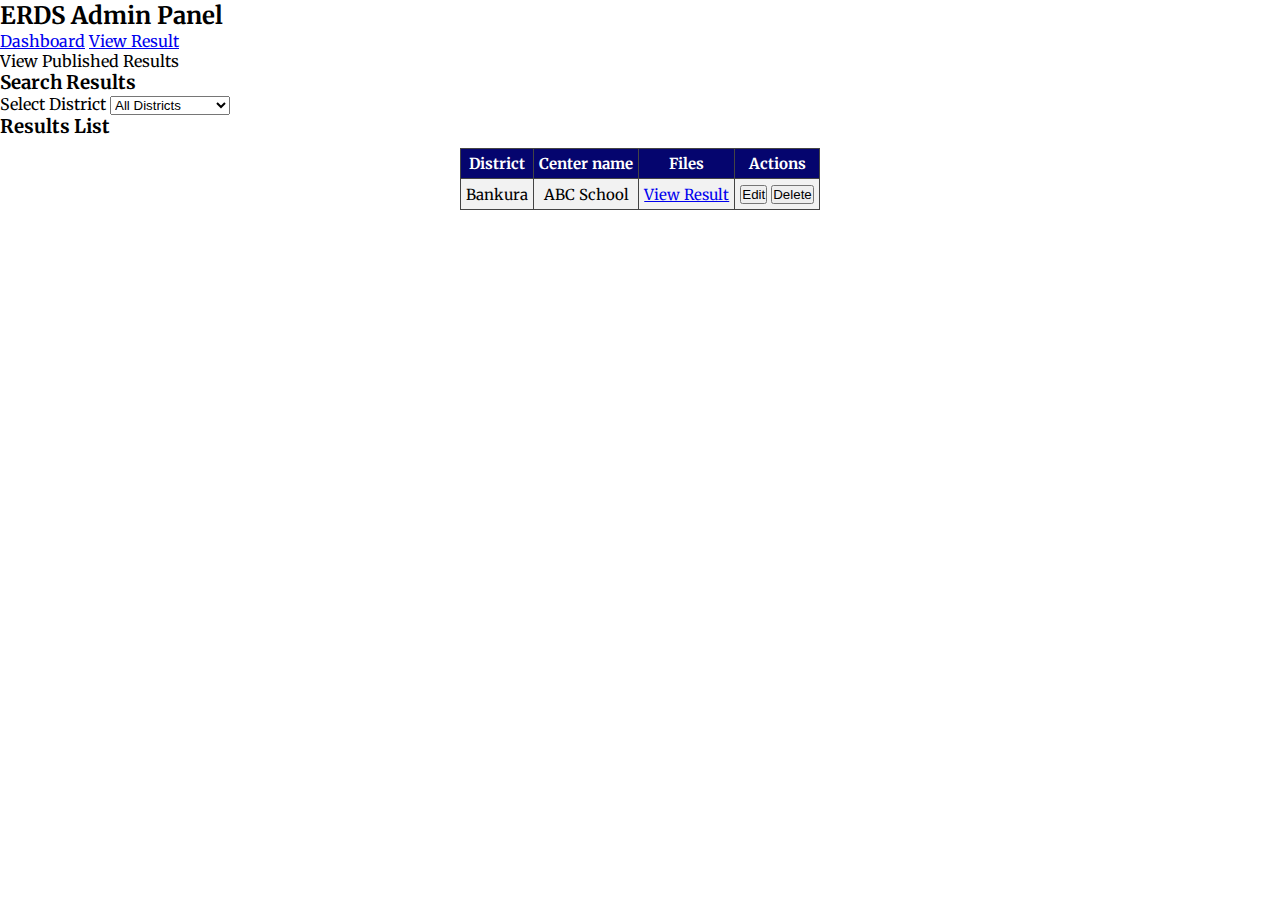
<file: view.html>
<!DOCTYPE html>
<html lang="en">
<head>
    <meta charset="UTF-8">
    <meta name="viewport" content="width=device-width, initial-scale=1.0">
    <title>ERDS Dashboard</title>
    <link rel="stylesheet" href="./css/style.css">
</head>
<body>

    <div class="dashboard">
      <div class="sidebar">
        <h2>ERDS Admin Panel</h2>
        <a href="dashboard.html">Dashboard</a>
        <a href="view.html">View Result</a>
        <!-- <a href="manage.html">Manage Results</a> -->
      </div>

      <div class="main">
<div class="header">View Published Results</div>


<div class="card">
<h3>Search Results</h3>
<div class="form-group">
<label>Select District</label>
<select>
<option>All Districts</option>
<option>Bankura</option>
<option>Hooghly</option>
<option>Howrah</option>
<option>Purba Burdwan</option>
<option>Pasch Burdwan</option>
<option>Birbhum</option>
<option>Coochbihar</option>
<option>Alipurduar</option>
<option>Jhargram</option>
<option>Pash Medinipur</option>
<option>Purba Medinipur</option>
<option>Purulia</option>
<option>Mursidabad</option>
</select>
</div>
</div>


<div class="card">
<h3>Results List</h3>
<table>
<thead>
<tr>
<th>District</th>
<th>Center name</th>
<th>Files</th>
<th>Actions</th>
</tr>
</thead>
<tbody>
<tr>
<td>Bankura</td>
<td>ABC School</td>
<td><a href="#">View Result</a></td>
 <td>
                 <a href="editResult.html"> <button class="edit-btn">Edit</button></a>
                <a href="deleteResult.html">  <button class="delete-btn">Delete</button></a>
                </td>
</tr>
</tbody>
</table>
</div>
</div>
</div>

      


</div>

    
</body>
</html>
</file>
<file: css/style.css>
@import url('https://fonts.googleapis.com/css2?family=Merriweather:ital,opsz,wght@0,18..144,300..900;1,18..144,300..900&display=swap');

* {
    margin: 0;
    padding: 0;
}

:root {
    --primary-font: 'Merriweather', serif;
    --primary-color: #05056E !important;
    --secondary-color: #4d4dd5 !important;
    --text-color: #F8D825 !important;
}

body,
html {
    font-family: var(--primary-font);

}

.navbar {
    display: flex;
    justify-content: space-between;
    align-items: center;
    flex-wrap: wrap;
    background-color: var(--primary-color);
    color: white;
    padding: 10px 20px;
    position: fixed;
    top: 0;
    width: 1350px;
    max-width: 100%;
    z-index: 999;

}

.nav-logo {
    display: flex;
    gap: 10px;
    min-width: 200px;
    flex: 1;
    color: var(--text-color);


}

.nav-logo img {
    max-width: 100px;

}

.nav-menu {
    /* background-color: red; */
    display: flex;
    justify-content: flex-end;
    flex: 1;
    min-width: 200px;
}

.nav-menu ul {
    display: flex;
    flex-wrap: wrap;
    gap: 18px;

}

.nav-menu ul li {
    list-style: none;
}

.nav-menu ul li a {
    color: white;
    text-decoration: none;
}

.nav-menu ul li a:hover {
    color: var(--text-color);
    text-decoration: underline;
}

#slider-container {
    height: 80vh;
    width: 100%;
    /* width: 97.8%; */
    background-color: black;
    margin-top: 110px;
}

#carouselExampleCaptions,
#carouselExampleCaptions .carousel-inner,
#carouselExampleCaptions .carousel-item {
    height: 100%;
}

#carouselExampleCaptions .carousel-item img {
    height: 100%;
    width: 100%;
    object-fit: cover;
    opacity: 0.4;
}

.carousel-control-prev,
.carousel-control-next {
    background: transparent;
    border: none;
    outline: none;
}

.about-section {
    display: flex;
    flex-direction: column;
    padding: 20px;

}

.about-section h4 {
    text-align: center;
}

.about-content {
    display: flex;
    flex-direction: row;
    justify-content: space-between;
    flex-wrap: wrap-reverse;
    padding: 10px;

}

.container-left {
    max-width: 800px;

}

.container-left p {
    text-align: left;

}



.container-right img {
    max-width: 400px;

    border-radius: 8px;
}

.read-more {
    background-color: var(--primary-color);
    padding: 10px 20px;
    border: none;
    border-radius: 8px;

}

.read-more a {
    text-decoration: none;
    color: white;
}

.services {
    padding: 20px;
}

.services h4 {
    text-align: center;
    color: white;
}

.services {
    background-color: var(--secondary-color);
}

.service-card {
    display: flex;
    justify-content: space-evenly;
    padding: 20px;
    flex-wrap: wrap;

}

.card-body {
    display: flex;
    flex-direction: column;
    /* flex-wrap: wrap; */
    gap: 10px;
    background-color: white;
    border-radius: 10px;
    max-width: 400px;
    /* height: 400px; */
    /* background-color: red; */
    align-items: center;
    padding-bottom: 0px;
    box-shadow: 10px 10px 4px 8px rgba(0, 0, 0, 0.1);

}

.card-body:hover {
    transform: scale(1.07);
    transition: all linear 0.4s;
}

.card-img {
    display: flex;
    align-items: center;
    justify-content: center;
}

.card-img img {
    max-width: 350px;
    border-radius: 5px;

}

.card-heading h5 {
    font-size: 18px;

}

.card-btn {
    background-color: var(--primary-color);
    padding: 10px 20px;
    border: none;
    border-bottom-left-radius: 10px;
    border-bottom-right-radius: 10px;
    min-width: 400px;
    color: white;


}

.card-btn a {
    text-decoration: none;
    color: white;
}


.gallery {
    padding: 20px;

}

.gallery h4 {
    text-align: center;
}

.gallery-item {
    display: flex;
    align-items: center;
    justify-content: space-between;
    padding: 10px;
    flex-wrap: wrap;
}



.gallery-item img {
    max-width: 400px;
    border-radius: 10px;
}

marquee {
    background-color: var(--text-color);
    padding: 4px;
    color: red;
    position: relative;
    top: 115px;
}

footer {
    background-color: var(--primary-color);
    color: white;
    padding: 20px;
    text-align: center;
    display: flex;
    flex-direction: column;


}

.footer-body {
    background-color: var(--primary-color);
    color: white;
    padding: 20px;
    text-align: center;
    display: flex;
    flex-direction: row;
    justify-content: space-between;

}

.brand-name {
    /* background-color: red; */
    display: flex;
    flex-direction: column;
    align-items: flex-start;
    gap: 10px;

}

.brand-name img {
    width: 100px;
}

.contact a {
    color: white;

}

.footer-right {
    display: flex;
    flex-direction: column;

}

.address {
    /* background-color: red; */
    font-size: 14px;
    border-top: 1px solid gray;
    padding-top: 4px;
}

.address span {
    font-weight: bold;
    color: var(--text-color);
}

.copyright {
    font-size: 14px;
    color: gray;
    border-top: 1px solid gray;
    padding-top: 10px;
}

/* Contact page */

.contact-section {
    display: flex;
    flex-direction: column;
    gap: 20px;
    color: black;
    margin-top: 120px;
    padding: 20px;

}

.map-img {
    max-width: 400px;
    border-radius: 10px;
}

.contact-section h2,
p {
    text-align: center;
}

.contact-section-main {
    display: flex;
    align-items: center;
    gap: 80px;
    margin: 0 auto;
    max-width: 100%;
}

.submit {
    background-color: var(--primary-color);
    padding: 7px 20px;
    border: none;
    border-radius: 8px;
    color: white;
    cursor: pointer;
}

.form-body {
    max-width: 600px;
}

.form-body form {
    display: flex;
    flex-direction: column;
    gap: 10px;
    align-items: center;
    justify-content: center;
    padding: 8px;
}

.form-body form input {
    padding: 5px 10px;
    border-radius: 8px;
    border: 1px solid gray;
}

.form-body form textarea {
    padding: 5px 35px;
    border: 1px solid gray;
    border-radius: 8px;

}

.contact-right {
    box-shadow: 1px 3px 14px 8px rgba(0, 0, 0, 0.1);
    padding: 20px;
    border-radius: 10px;
    /* border: 1px solid gray;; */
}

/* Result Page */

.result-section {
    margin-top: 160px;
    display: flex;
    flex-direction: column;



}

.result-heading h4 {
    text-align: center;

}

.result-body {
    display: flex;
    flex-direction: row;
    /* background-color: red; */
    justify-content: space-evenly;
    padding-top: 20px;


}

.result-body .result-col {
    display: flex;
    flex-direction: column;
    gap: 20px;
    padding: 20px;
}

.result-body .result-col .result-card {
    background-color: var(--primary-color);
    color: white;
    display: flex;
    flex-direction: row;
    padding: 20px 25px;
    width: 300px;
    align-items: center;
    justify-content: center;
    border-radius: 8px;

}

.result-body .result-col .result-card h5 {
    font-size: 20px;
    text-align: center;
    display: flex;
    align-items: center;
    color: white;

}

.result-body .result-col a{
    text-decoration: none;
}

.result-body .result-col .result-card .btn {
    color: var(--text-color);
    font-size: 30px;
    padding: 10px;
    font-weight: bold;
}

.result-body .result-col .result-card:hover {
    transform: scale(1.05);
    cursor: pointer;
    transition: all 0.3s ease-in-out;
    color: var(--text-color);
}

/* About page */

.about-banner {
    margin-top: 120px;
    max-width: 100%;
}

.about-banner img {
    max-width: 100%;
    height: 200px;

}

.certifications {
    display: flex;
    flex-direction: column;
    align-items: center;
    justify-content: center;
    gap: 20px;
}

.certificates {
    display: flex;
    align-items: center;
    justify-content: space-around;
    gap: 45px;
}

.certificates-card {
    max-width: 450px;
    padding: 15px;
    border-radius: 8px;
    background-color: var(--primary-color);

}

.certificates-card #second-cert {
    max-width: 350px;
    height: 510px;
}

.certificates-card #first-cert {
    height: 510px;
    max-width: 420px;
}

/* Exam details */

.exam-details {
    padding-top: 18px;
    padding-bottom: 10px;
}

.exam-details h4 {
    text-align: center;

}

.exam-description {
    padding: 30px;
    font-size: 16px;
    line-height: 40px;
}

.exam-description ul li {
    list-style: disc;
}

.syllabus-body h5 {
    text-align: center;
}

.syllabus-content {
    display: flex;
    padding: 10px;
    /* align-items: center; */
    justify-content: space-between;
}

.grade h5 {
    text-align: center;
}

table {
    max-width: 1000px;
    min-width: 300px;
    border-collapse: collapse;
    margin: 10px auto;
    font-size: 15px;
}

th,
td {
    border: 1px solid #444;
    padding: 5px;
    text-align: center;
}

th {
    background-color: var(--primary-color);
    color: white;
}

td {
    background-color: #f2f2f2;
}

caption {
    font-size: 1.2em;
    margin-bottom: 10px;
    font-weight: bold;
}


@media screen and (max-width: 850px) {

    body {
        overflow-x: hidden;
    }

    .navbar {
        flex-direction: column;
        align-items: center;
        height: auto;
    }

    .nav-logo,
    .nav-menu {
        width: 100%;
        justify-content: center;
    }

    .nav-menu ul {
        padding-top: 25px;
        flex-direction: row;
        align-items: center;
        gap: 10px;
    }

    marquee {
        margin-top: 120px;
    }

    .nav-menu {
        margin-top: 40px;
    }

    .about-content {
        padding: 0px;
    }

    .container-right img {
        max-width: 100%;
    }

    .services {
        padding: 0;
        padding-top: 20px;
        max-width: 100%;
        margin: auto;
    }

    .service-card {
        gap: 20px;
        padding-left: 0;
        padding-right: 0;
    }

    .about-banner {
        margin-top: 230px;
    }

    .certifications {
        margin-top: 25px;
    }

    .certificates {
        flex-wrap: wrap;
        margin-top: 8px;

    }



    .gallery {
        padding: 15px;
    }

    footer {
        max-width: 100%;
        
    }

    .contact-section-main {
        flex-direction: column;
        gap: 30px;
        padding: 10px;
    }

    .map-img {
        width: 100%;
        max-width: 100%;
    }

    .form-body form {
        width: 90%;
        padding-left: 80px;
    }

    textarea {
        max-width: 90%;
        /* padding: 5px 35px; */
    }

    .contact-section {
        padding: 10px;
        margin-top: 250px;
        max-width: 100%;
    }

    .result-body {
        flex-wrap: wrap;
    }

    .syllabus-content {
        flex-direction: column;
        ;
    }
}
</file>
